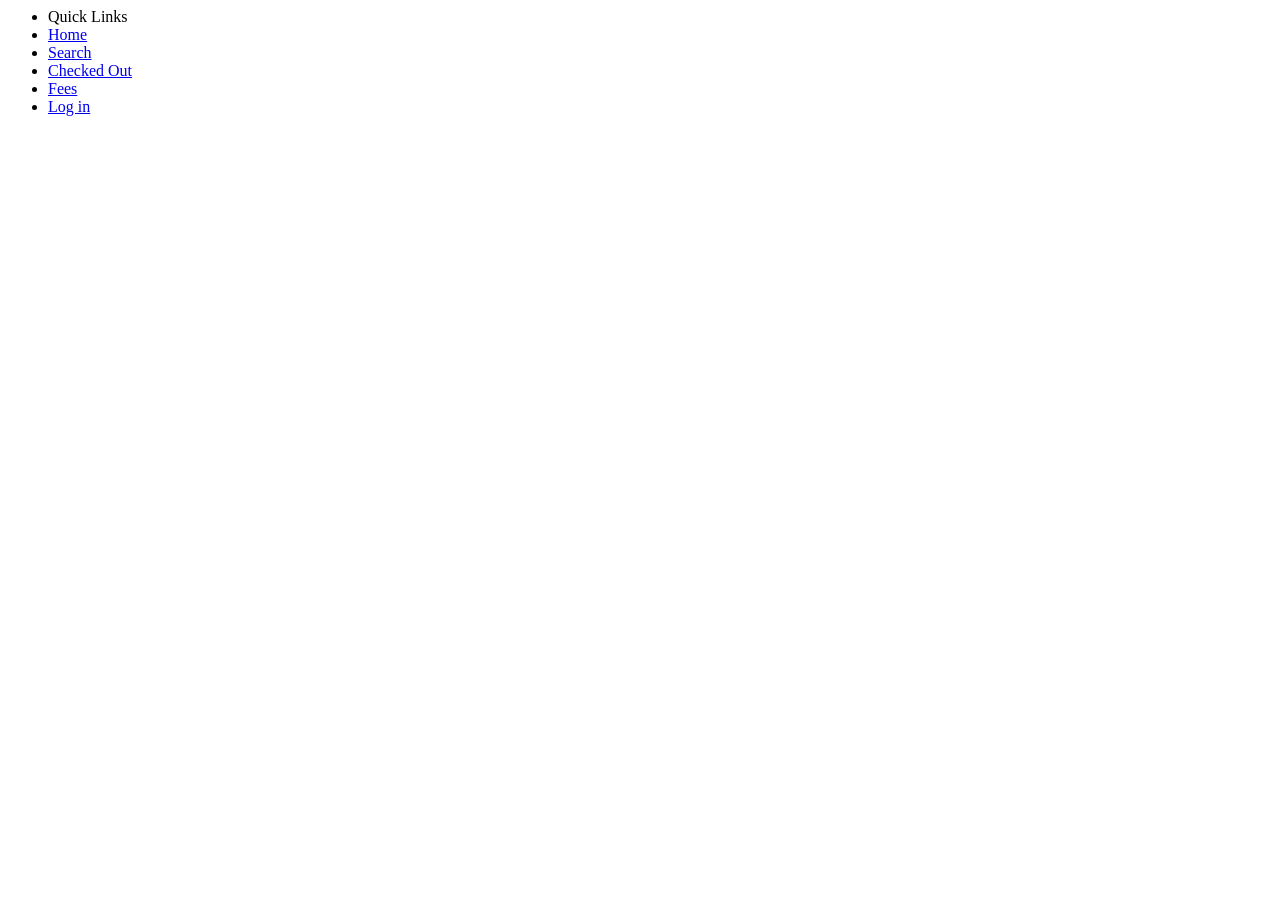
<file: navbar.html>
<html>
<div id="wrapper">
    <!-- Sidebar -->
    <div id="sidebar-wrapper">
        <ul class="sidebar-nav">
            <li class="sidebar-brand">
                <a>
                    Quick Links
                </a>
            </li>
            <li>
                <a href="index.php">Home</a>
            </li>
            <li>
                <a href="#">Search</a>
            </li>
            <li>
                <a href="checkout.php">Checked Out</a>
            </li>
            <li>
                <a href="fees.php">Fees</a>
            </li>                   
            <li>
                <a href="login.php">Log in</a>
            </li>
        </ul>
    </div>        
    <div class="container body-content">            
        <br />                                
    </div>
</div>
</html>
</file>
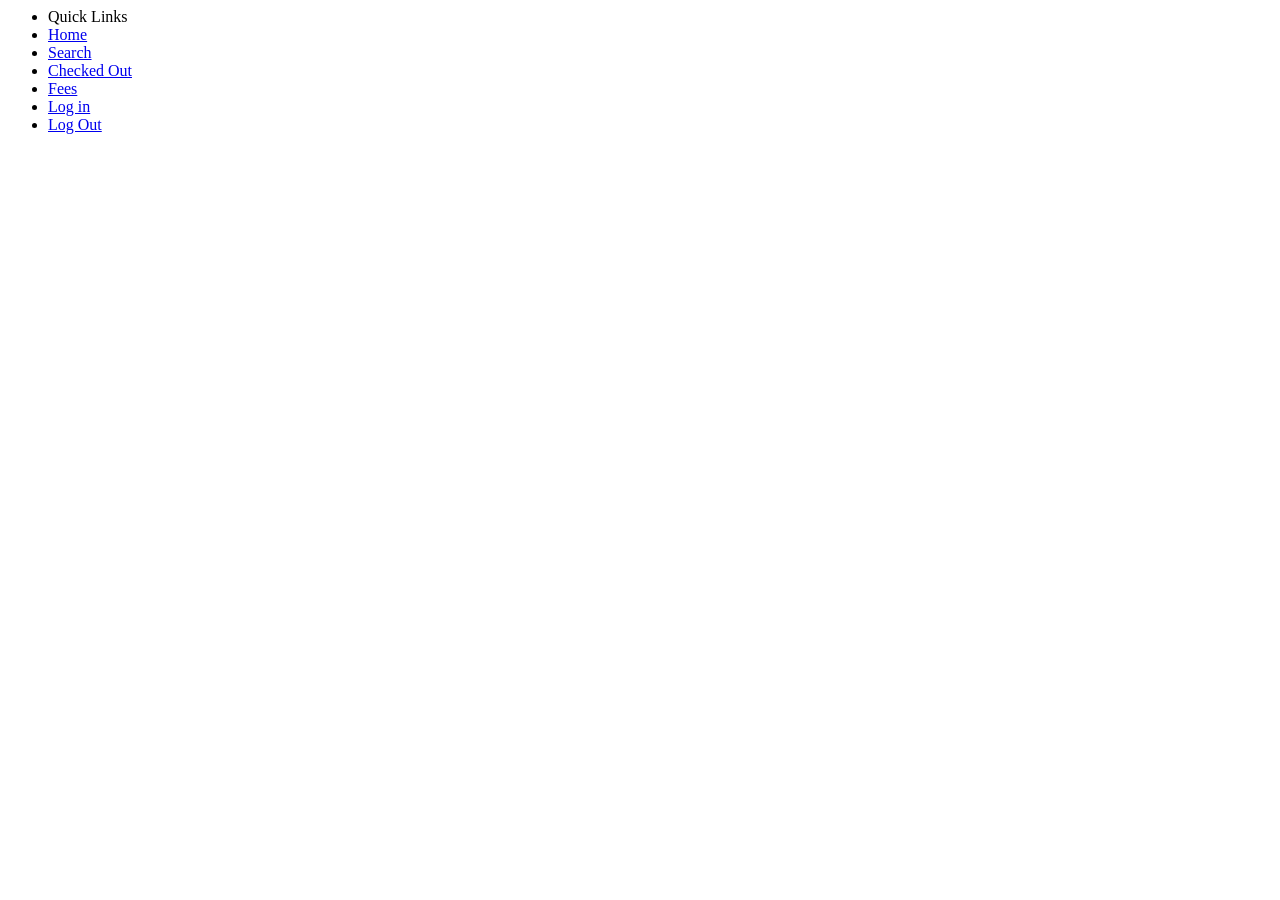
<file: html/navbar.html>
<html>
<div id="wrapper">
    <!-- Sidebar -->
    <div id="sidebar-wrapper">
        <ul class="sidebar-nav">
            <li class="sidebar-brand">
                <a>
                    Quick Links
                </a>
            </li>
            
            <li>
                <a href="index.php">Home</a>
            </li>
            <li>
                <a href="search.php">Search</a>
            </li>
            <li>
                <a href="checkout.php">Checked Out</a>
            </li>
            <li>
                <a href="fees.php">Fees</a>
            </li>                   
            <li>
                <a href="login.php">Log in</a>
            </li>      
            <li>
                <a href="logout.php">Log Out</a>
            </li>
        </ul>
    </div>        
    <div class="container body-content">            
        <br />                                
    </div>
</div>
</html>
</file>
